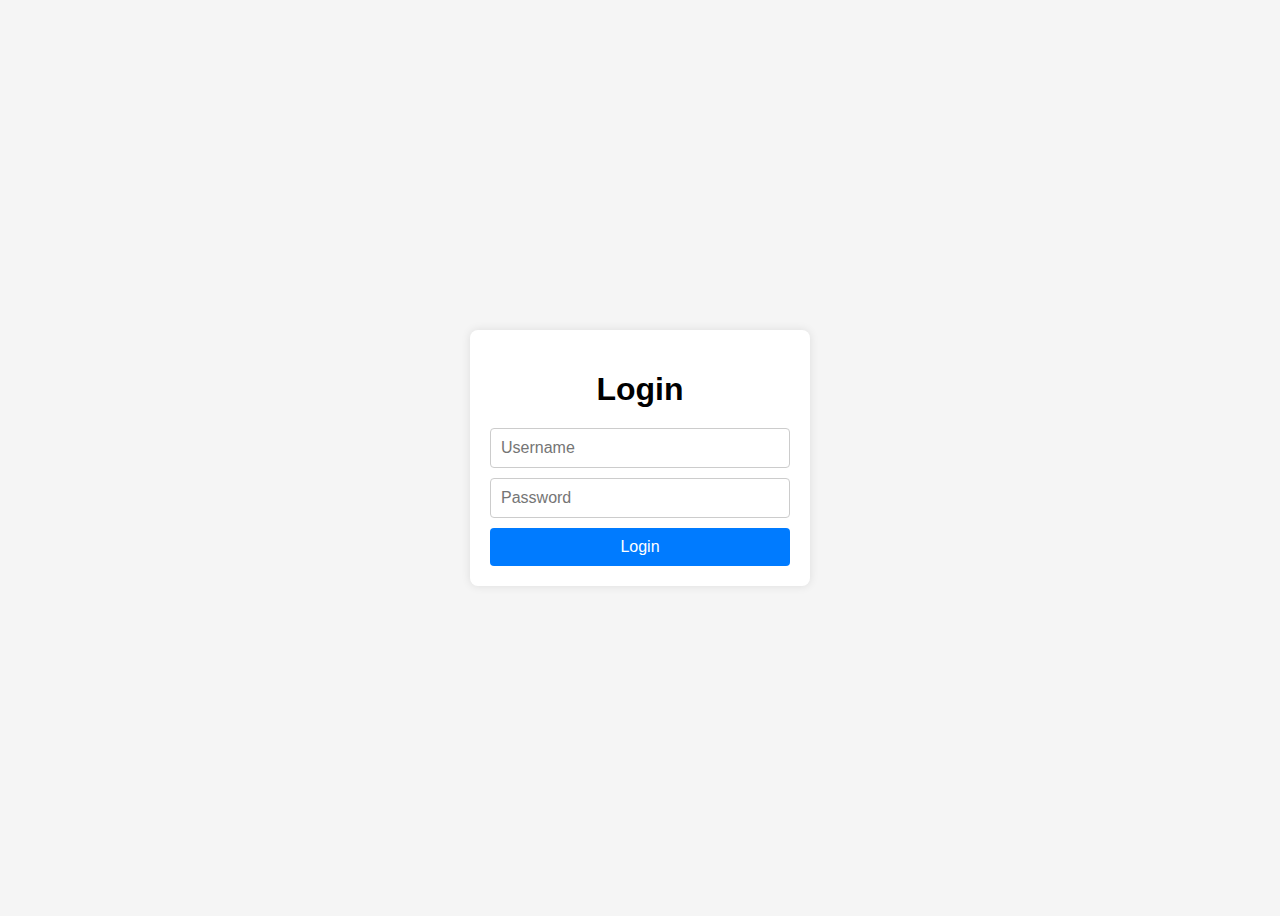
<file: src/main/resources/static/login.html>
<!DOCTYPE html>
<html lang="en">
<head>
    <meta charset="UTF-8">
    <meta name="viewport" content="width=device-width, initial-scale=1.0">
    <title>Login - My E-commerce Website</title>
    <style>
        body {
            font-family: Arial, sans-serif;
            background-color: #f5f5f5;
            display: flex;
            justify-content: center;
            align-items: center;
            height: 100vh;
        }

        .login-container {
            background-color: #fff;
            padding: 20px;
            box-shadow: 0 0 10px rgba(0, 0, 0, 0.1);
            width: 300px;
            border-radius: 8px;
        }

        .login-container h1 {
            margin-bottom: 20px;
            text-align: center;
        }

        .login-container form {
            display: flex;
            flex-direction: column;
        }

        .login-container input {
            margin-bottom: 10px;
            padding: 10px;
            font-size: 16px;
            border: 1px solid #ccc;
            border-radius: 4px;
        }

        .login-container button {
            padding: 10px;
            font-size: 16px;
            background-color: #007bff;
            color: white;
            border: none;
            border-radius: 4px;
            cursor: pointer;
        }

        .login-container button:hover {
            background-color: #0056b3;
        }

        .login-container .error-message {
            color: red;
            margin-bottom: 10px;
            display: none;
        }
    </style>
</head>
<body>
<div class="login-container">
    <h1>Login</h1>
    <form id="loginForm" action="#" method="post">
        <div class="error-message" th:if="${param.error}">
            Invalid username or password.
        </div>
        <input type="text" name="username" placeholder="Username" required>
        <input type="password" name="password" placeholder="Password" required>
        <button type="submit">Login</button>
    </form>
</div>

<script>
    document.getElementById("loginForm").addEventListener("submit", function(event) {
        event.preventDefault(); // Prevent default form submission
        window.location.href = "index.html"; // Redirect to home page
    });
</script>
</body>
</html>
</file>
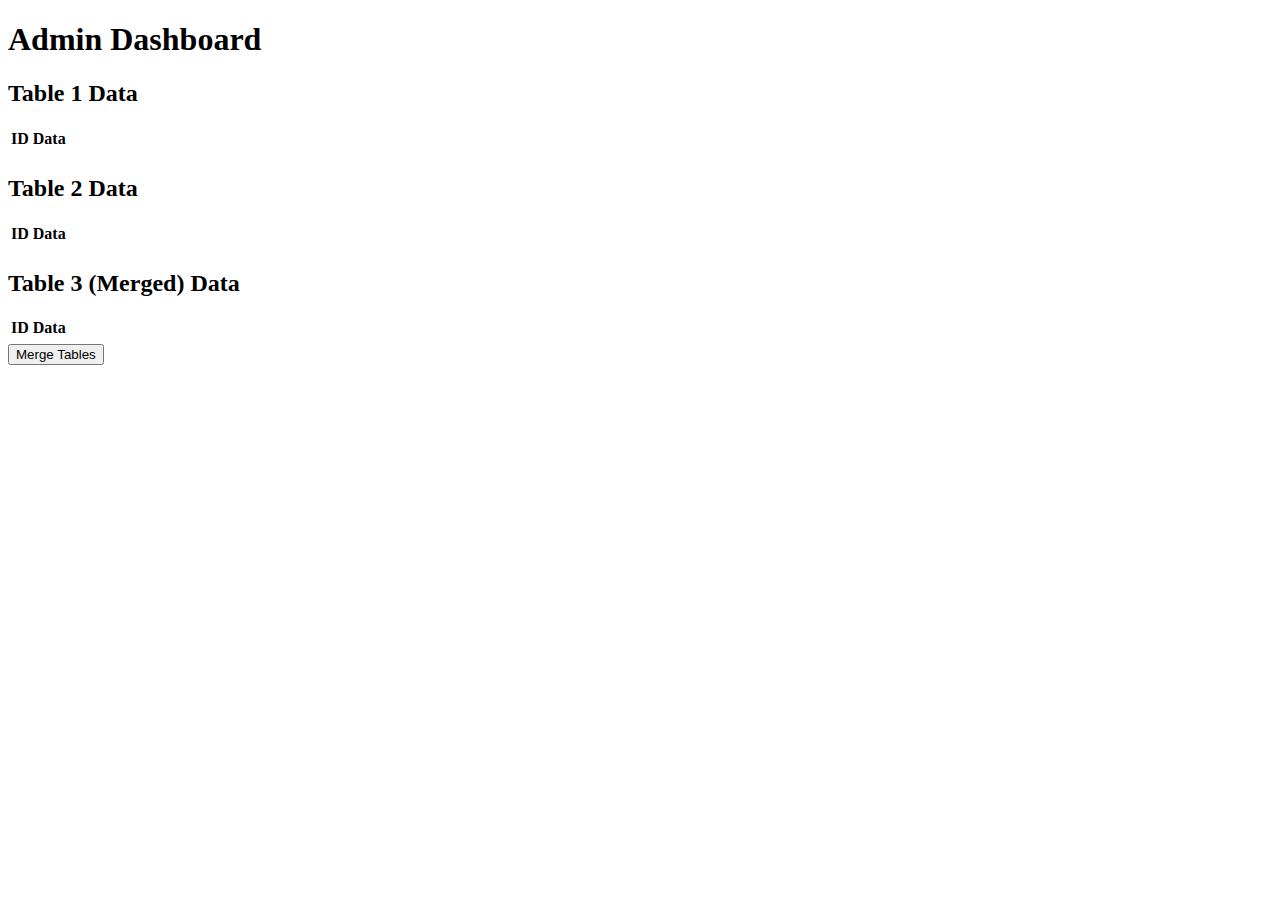
<file: Tables/target/classes/templates/dashboard.html>
<!DOCTYPE html>
<html xmlns:th="http://www.thymeleaf.org">
<head>
    <meta charset="UTF-8">
    <title>Admin Dashboard</title>
	<link rel="stylesheet" th:href="@{styles.css}">
	

</head>
<body>
    <h1>Admin Dashboard</h1>
    <h2>Table 1 Data</h2>
    <table>
        <tr>
            <th>ID</th>
            <th>Data</th>
			
        </tr>
        <tr th:each="row : ${table1Data}">
            <td th:text="${row.id}"></td>
            <td th:text="${row.data}"></td>
			
        </tr>
    </table>

    <h2>Table 2 Data</h2>
    <table>
        <tr>
            <th>ID</th>
            <th>Data</th>
			
        </tr>
        <tr th:each="row : ${table2Data}">
            <td th:text="${row.id}"></td>
            <td th:text="${row.data}"></td>
			
        </tr>
    </table>

    <h2>Table 3 (Merged) Data</h2>
    <table>
        <tr>
            <th>ID</th>
            <th>Data</th>
			
        </tr>
        <tr th:each="row : ${table3Data}">
            <td th:text="${row.id}"></td>
            <td th:text="${row.data}"></td>
			
        </tr>
    </table>

    <form action="/merge" method="post">
        <button type="submit">Merge Tables</button>
    </form>
</body>
</html>
</file>
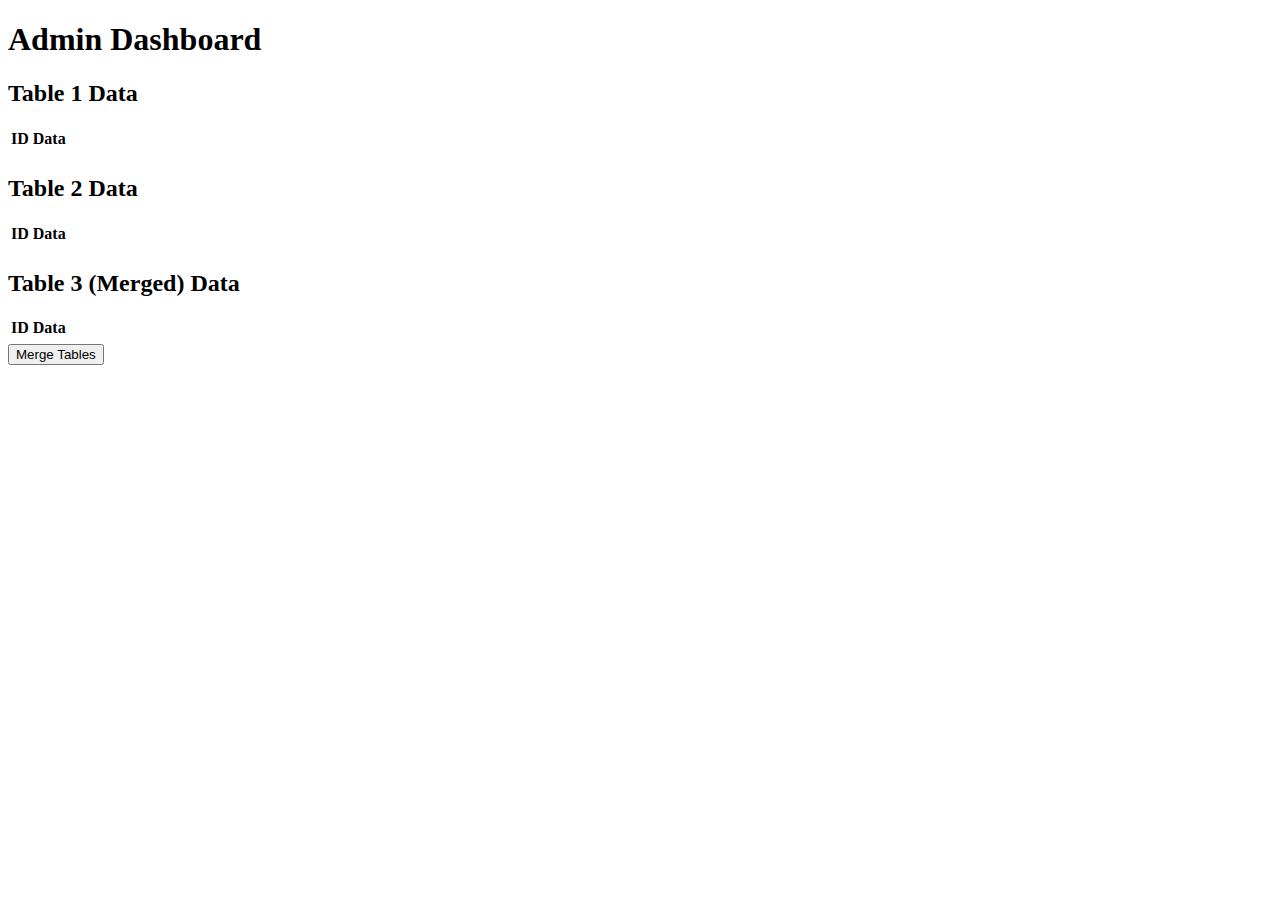
<file: Tables/Tables/target/classes/templates/dashboard.html>
<!DOCTYPE html>
<html xmlns:th="http://www.thymeleaf.org">
<head>
    <meta charset="UTF-8">
    <title>Admin Dashboard</title>
    <link rel="stylesheet" th:href="@{/styles.css}">
</head>
<body>
    <h1>Admin Dashboard</h1>
    <h2>Table 1 Data</h2>
    <table>
        <tr>
            <th>ID</th>
            <th>Data</th>
        </tr>
        <tr th:each="row : ${table1Data}">
            <td th:text="${row.id}"></td>
            <td th:text="${row.data}"></td>
        </tr>
    </table>

    <h2>Table 2 Data</h2>
    <table>
        <tr>
            <th>ID</th>
            <th>Data</th>
        </tr>
        <tr th:each="row : ${table2Data}">
            <td th:text="${row.id}"></td>
            <td th:text="${row.data}"></td>
        </tr>
    </table>

    <h2>Table 3 (Merged) Data</h2>
    <table>
        <tr>
            <th>ID</th>
            <th>Data</th>
        </tr>
        <tr th:each="row : ${table3Data}">
            <td th:text="${row.id}"></td>
            <td th:text="${row.data}"></td>
        </tr>
    </table>

    <form action="/merge" method="post">
        <button type="submit">Merge Tables</button>
    </form>
</body>
</html>
</file>
